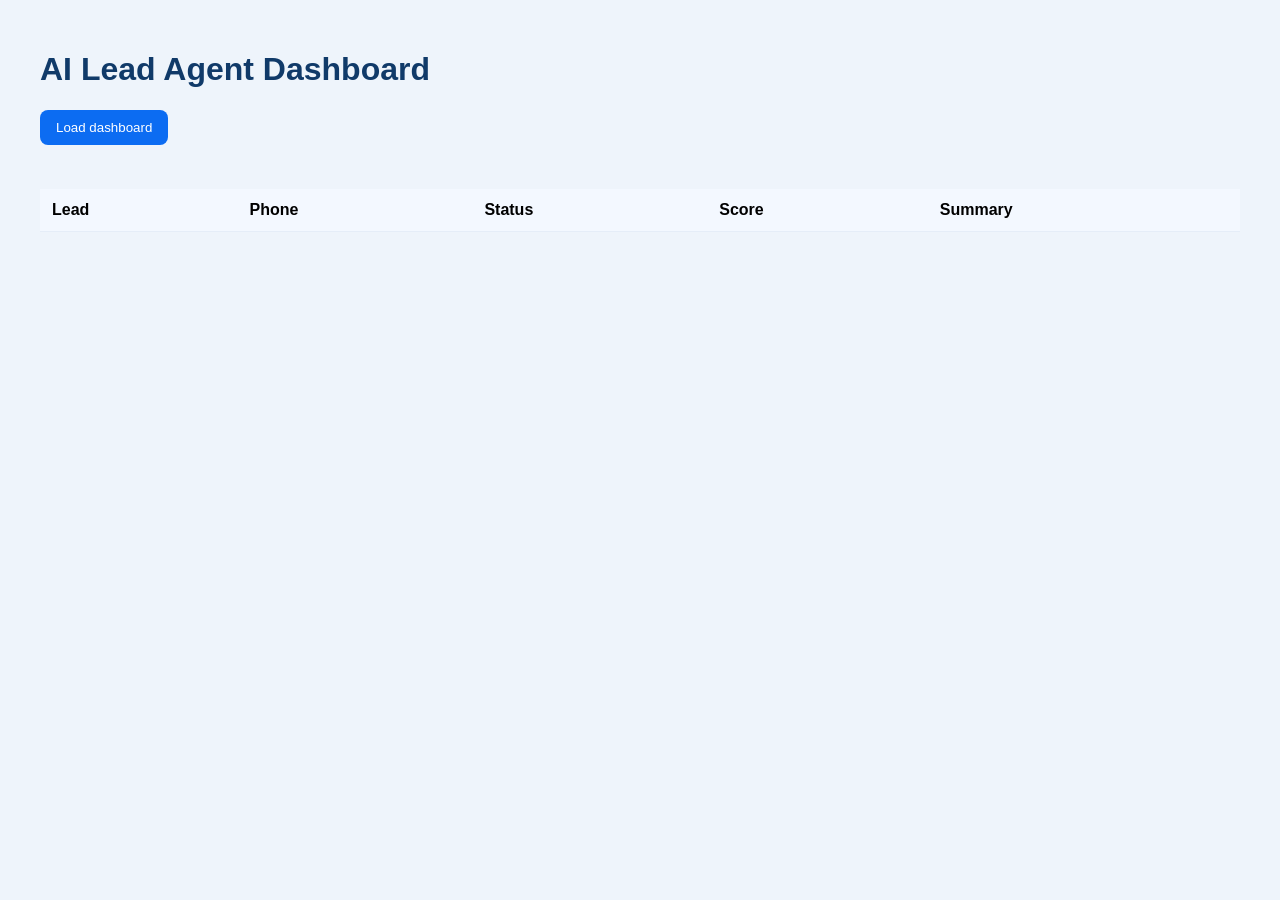
<file: ui/dashboard.html>
<!DOCTYPE html>
<html lang="en">
<head>
  <meta charset="UTF-8" />
  <meta name="viewport" content="width=device-width, initial-scale=1.0" />
  <title>AI Lead Agent Dashboard</title>
  <style>
    body { font-family: Arial, sans-serif; background: #eef4fb; margin: 0; padding: 30px; }
    .container { max-width: 1200px; margin: 0 auto; }
    h1 { color: #103a69; }
    .stats { display: grid; grid-template-columns: repeat(4, 1fr); gap: 18px; margin-top: 20px; }
    .card { background: #fff; border-radius: 12px; padding: 20px; box-shadow: 0 8px 20px rgba(0,0,0,0.06); }
    .card h3 { margin: 0 0 10px; color: #567; }
    .card .value { font-size: 32px; font-weight: bold; color: #123a67; }
    table { width: 100%; border-collapse: collapse; margin-top: 24px; background: #fff; }
    th, td { border-bottom: 1px solid #e5edf8; padding: 12px; text-align: left; }
    th { background: #f3f8ff; }
    button { background: #0c6cf2; color: #fff; border: none; padding: 10px 16px; border-radius: 8px; cursor: pointer; }
  </style>
</head>
<body>
  <div class="container">
    <h1>AI Lead Agent Dashboard</h1>
    <button id="loadBtn">Load dashboard</button>
    <div class="stats" id="stats"></div>
    <table>
      <thead>
        <tr>
          <th>Lead</th>
          <th>Phone</th>
          <th>Status</th>
          <th>Score</th>
          <th>Summary</th>
        </tr>
      </thead>
      <tbody id="leadTable"></tbody>
    </table>
  </div>

  <script>
    const apiBase = `${window.LEAD_API_BASE_URL || window.location.origin}/api/v1`;
    const auth = 'Basic ' + btoa('admin:admin123');

    document.getElementById('loadBtn').addEventListener('click', async () => {
      const dashboard = await fetch(`${apiBase}/dashboard`, { headers: { Authorization: auth } }).then(r => r.json());
      const leads = await fetch(`${apiBase}/leads`, { headers: { Authorization: auth } }).then(r => r.json());

      const stats = document.getElementById('stats');
      stats.innerHTML = `
        <div class="card"><h3>Queued</h3><div class="value">${dashboard.queued}</div></div>
        <div class="card"><h3>Called Today</h3><div class="value">${dashboard.calledToday}</div></div>
        <div class="card"><h3>Qualified</h3><div class="value">${dashboard.qualified}</div></div>
        <div class="card"><h3>Hot Leads</h3><div class="value">${dashboard.hotLeads}</div></div>
      `;

      const table = document.getElementById('leadTable');
      table.innerHTML = leads.map(lead => `
        <tr>
          <td>${lead.name}</td>
          <td>${lead.phone}</td>
          <td>${lead.status}</td>
          <td>${lead.scoreBand || 'COLD'}</td>
          <td>${lead.summary || 'Awaiting call'}</td>
        </tr>
      `).join('');
    });
  </script>
</body>
</html>
</file>
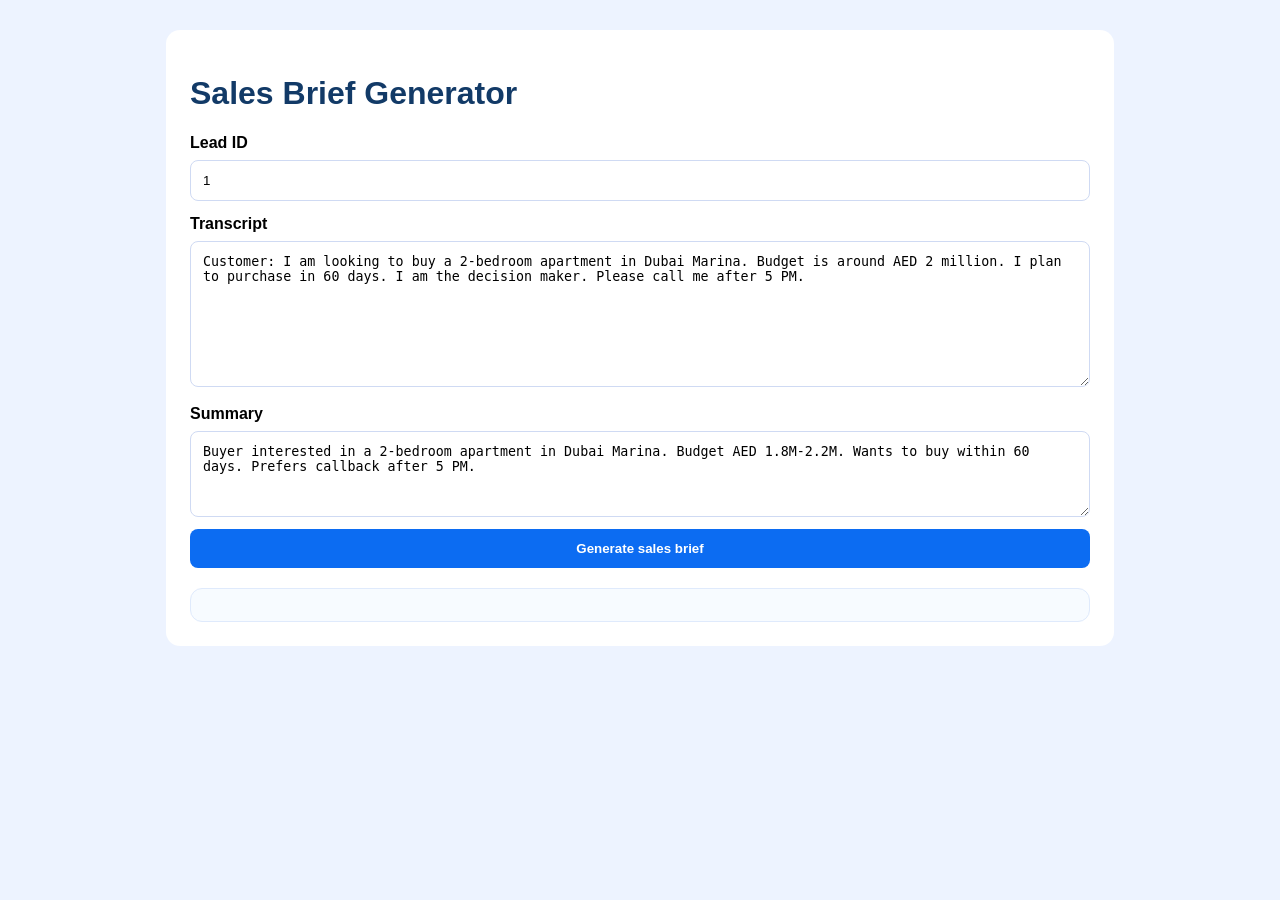
<file: ui/sales-brief.html>
<!DOCTYPE html>
<html lang="en">
<head>
  <meta charset="UTF-8" />
  <meta name="viewport" content="width=device-width, initial-scale=1.0" />
  <title>Sales Brief</title>
  <style>
    body { font-family: Arial, sans-serif; background: #edf3ff; margin: 0; padding: 30px; }
    .container { max-width: 900px; margin: 0 auto; background: #fff; border-radius: 14px; padding: 24px; }
    h1 { color: #123a67; }
    label { display: block; font-weight: 600; margin-top: 14px; }
    textarea, input, button { width: 100%; box-sizing: border-box; margin-top: 8px; padding: 12px; border-radius: 8px; border: 1px solid #cfdaf3; }
    button { background: #0c6cf2; color: #fff; border: none; cursor: pointer; font-weight: 700; }
    .brief { margin-top: 20px; background: #f7fbff; border: 1px solid #dfeafc; border-radius: 12px; padding: 16px; white-space: pre-wrap; }
  </style>
</head>
<body>
  <div class="container">
    <h1>Sales Brief Generator</h1>
    <label>Lead ID</label>
    <input id="leadId" value="1" />

    <label>Transcript</label>
    <textarea id="transcript" rows="8">Customer: I am looking to buy a 2-bedroom apartment in Dubai Marina. Budget is around AED 2 million. I plan to purchase in 60 days. I am the decision maker. Please call me after 5 PM.</textarea>

    <label>Summary</label>
    <textarea id="summary" rows="4">Buyer interested in a 2-bedroom apartment in Dubai Marina. Budget AED 1.8M-2.2M. Wants to buy within 60 days. Prefers callback after 5 PM.</textarea>

    <button id="generateBtn">Generate sales brief</button>
    <div id="result" class="brief"></div>
  </div>

  <script>
    const apiBase = `${window.LEAD_API_BASE_URL || window.location.origin}/api/v1`;
    const auth = 'Basic ' + btoa('admin:admin123');

    document.getElementById('generateBtn').addEventListener('click', async () => {
      const payload = {
        transcript: document.getElementById('transcript').value,
        summary: document.getElementById('summary').value
      };

      const leadId = document.getElementById('leadId').value;

      const res = await fetch(`${apiBase}/leads/${leadId}/sales-brief`, {
        method: 'POST',
        headers: {
          'Content-Type': 'application/json',
          'Authorization': auth
        },
        body: JSON.stringify(payload)
      });

      const data = await res.json();
      document.getElementById('result').textContent = JSON.stringify(data, null, 2);
    });
  </script>
</body>
</html>
</file>
